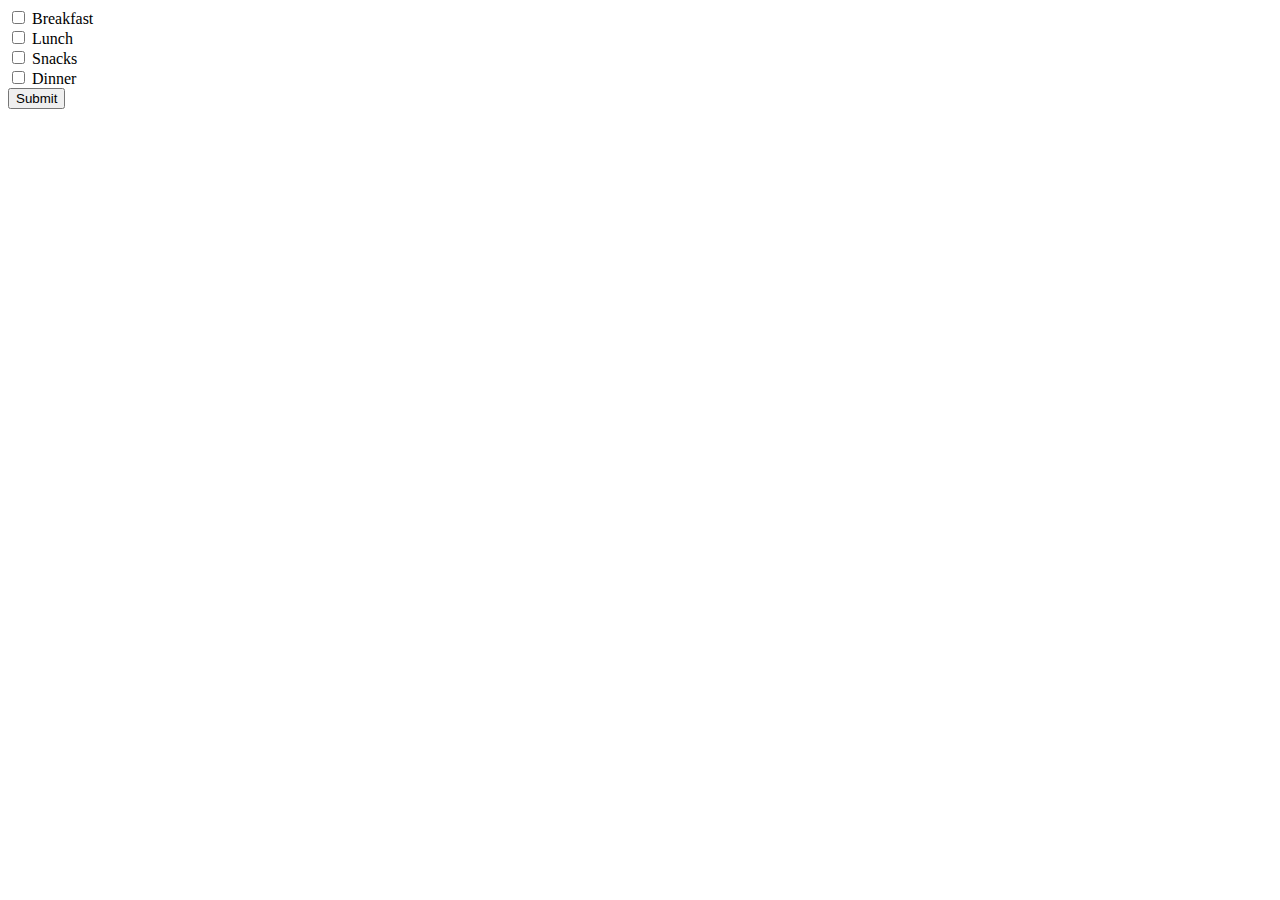
<file: templates/index.html>
<!DOCTYPE html>
<html lang="en">
<head>
    <meta charset="UTF-8">
    <meta name="viewport" content="width=device-width, initial-scale=1.0">
    <title>Restaurant</title>
</head>
<body>
    <form action="{{ url_for('book')}}" method="post">
    <input type="checkbox" name="breakfast" id="breakfast">
    <label for="breakfast">Breakfast</label><br>
    <input type="checkbox" name="lunch" id="lunch">
    <label for="lunch">Lunch</label><br>
    <input type="checkbox" name="snacks" id="snacks">
    <label for="snacks">Snacks</label><br>
    <input type="checkbox" name="dinner" id="dinner">
    <label for="dinner">Dinner</label><br>
    <button type="submit"><a href="/book"></a>Submit</button>
    </form>
</body>
</html>
</file>
